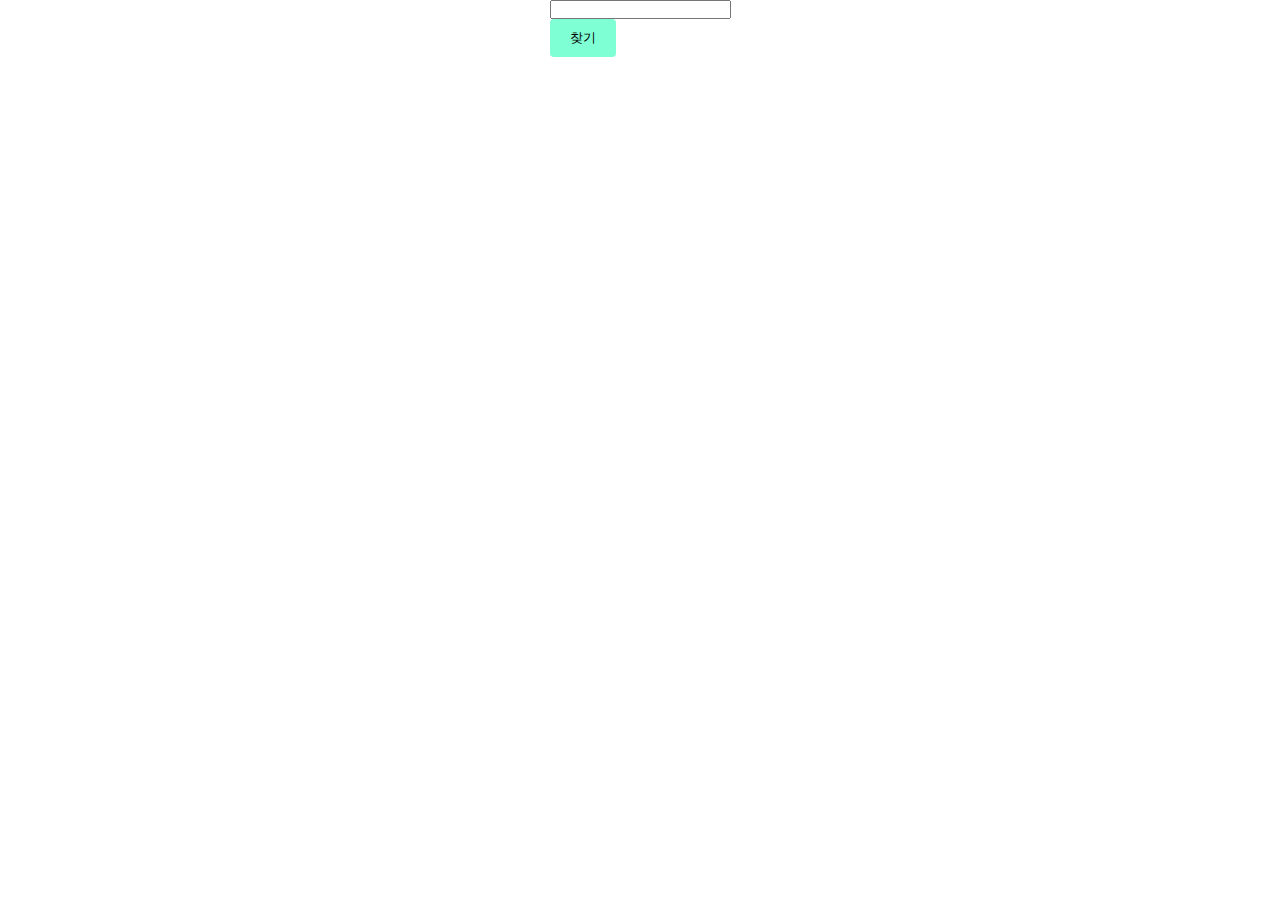
<file: juso.html>
<!DOCTYPE html>
<html lang="en">
  <head>
    <meta charset="UTF-8" />
    <meta name="viewport" content="width=device-width, initial-scale=1.0" />
    <title>택배수령지</title>
    <link rel="stylesheet" href="style.css" />
  </head>
  <body>
    <form action="">
      <input type="text" />
      <button>찾기</button>
    </form>
    <ul></ul>
    <script src="juso.js"></script>
  </body>
</html>
</file>
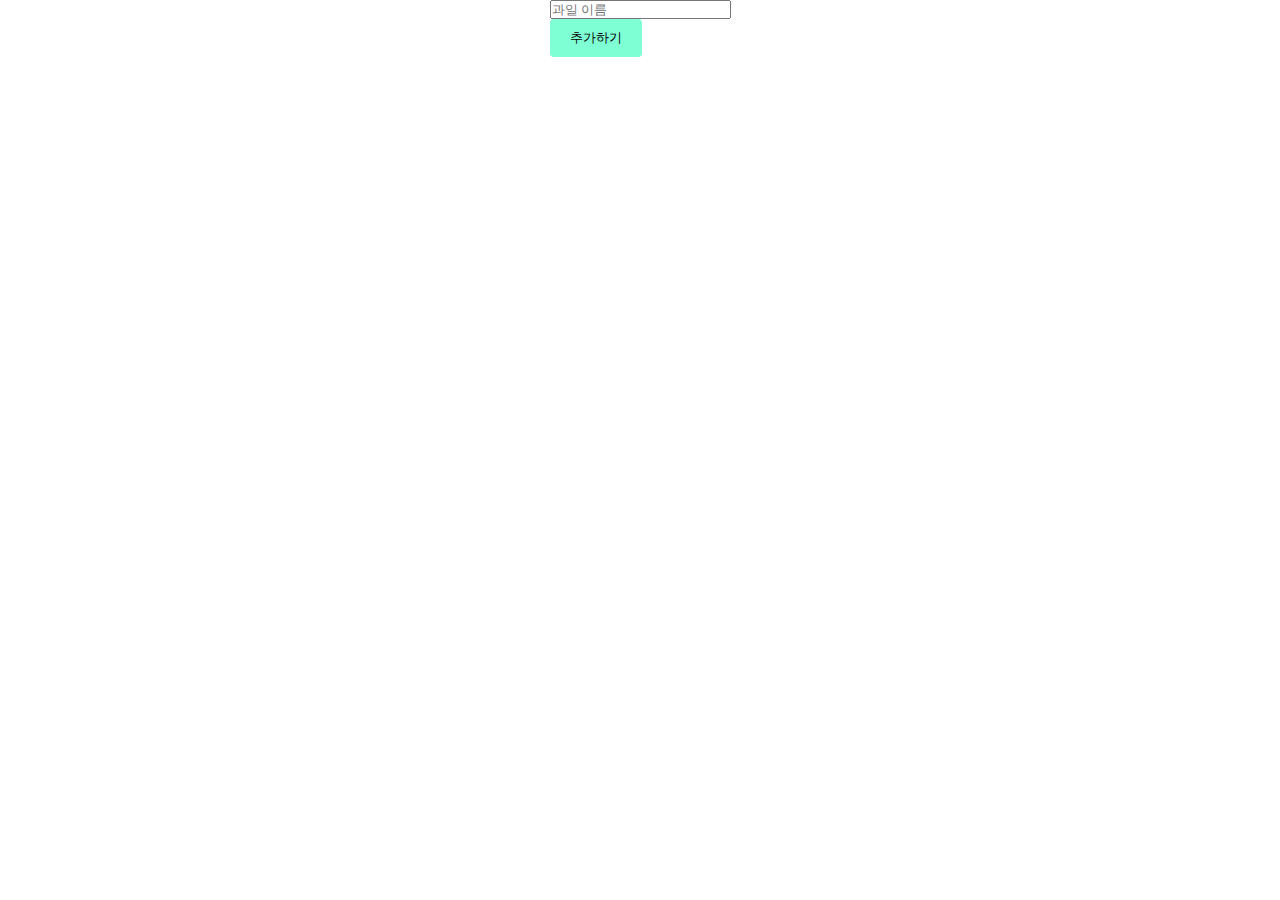
<file: test2.html>
<!DOCTYPE html>
<html lang="en">
  <head>
    <meta charset="UTF-8" />
    <meta name="viewport" content="width=device-width, initial-scale=1.0" />
    <title>내가 좋아하는 과일 목록 만들기</title>
    <link rel="stylesheet" href="style.css" />
  </head>
  <body>
    <form action="">
      <input type="text" placeholder="과일 이름" />
      <button>추가하기</button>
    </form>
    <script src="test2.js"></script>
  </body>
</html>
</file>
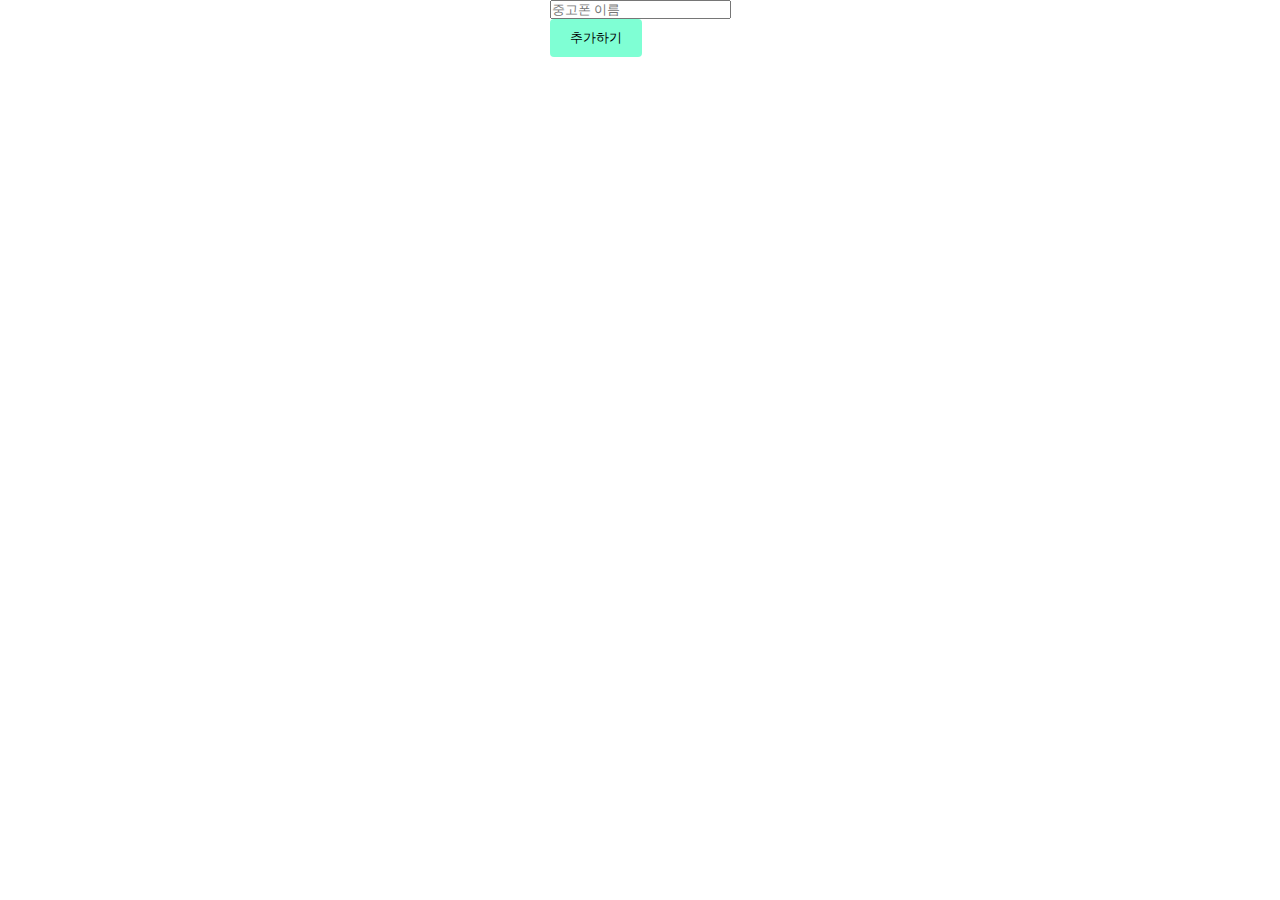
<file: test3.html>
<!DOCTYPE html>
<html lang="en">
  <head>
    <meta charset="UTF-8" />
    <meta name="viewport" content="width=device-width, initial-scale=1.0" />
    <title>중고폰 추가하기</title>
    <link rel="stylesheet" href="style.css" />
  </head>
  <body>
    <form action="">
      <input type="text" placeholder="중고폰 이름" />
      <button>추가하기</button>
    </form>
    <script src="test3.js"></script>
  </body>
</html>
</file>
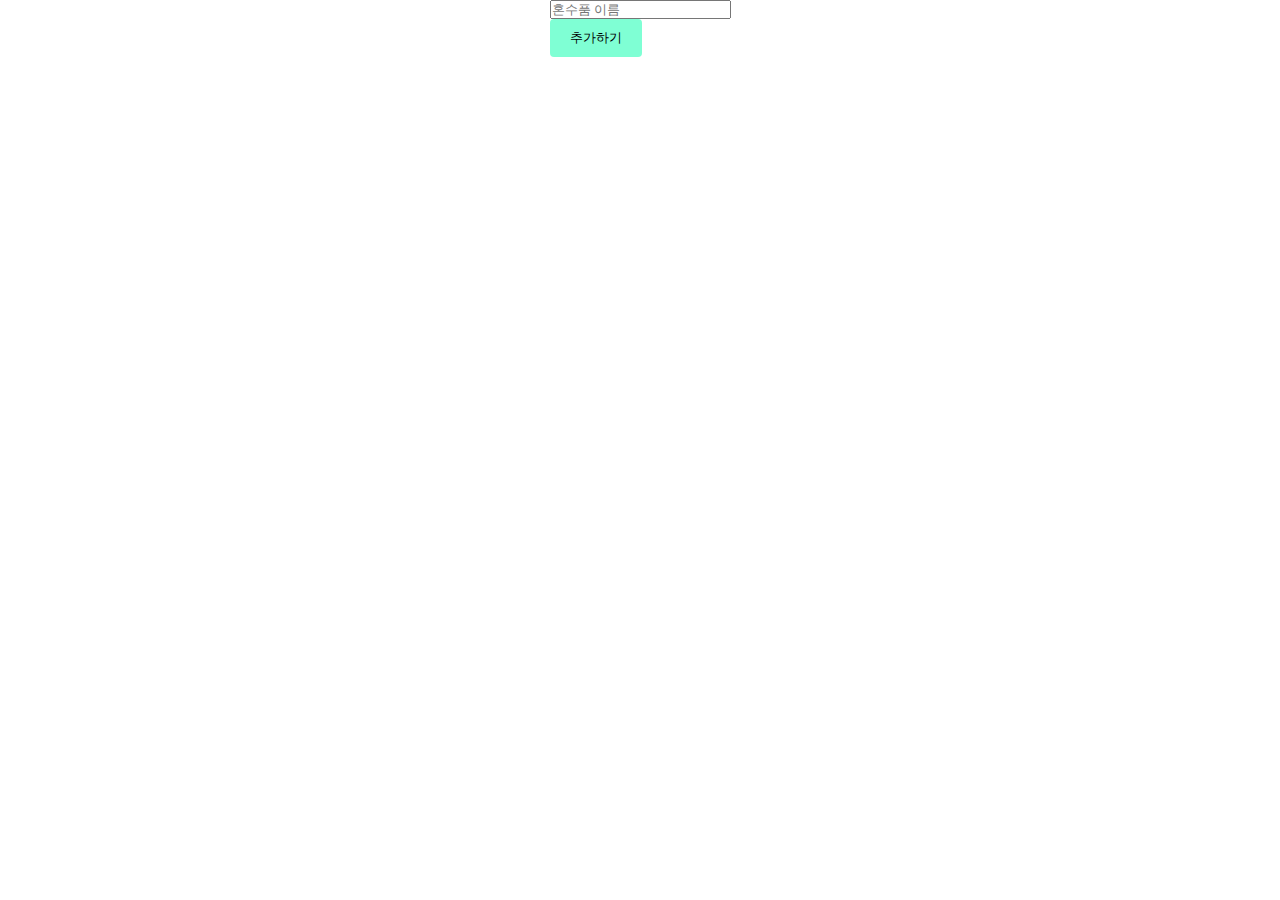
<file: test4.html>
<!DOCTYPE html>
<html lang="en">
  <head>
    <meta charset="UTF-8" />
    <meta name="viewport" content="width=device-width, initial-scale=1.0" />
    <title>혼수품 목록</title>
    <link rel="stylesheet" href="style.css" />
  </head>
  <body>
    <form action="">
      <input type="text" placeholder="혼수품 이름" />
      <button>추가하기</button>
    </form>
    <script src="test4.js"></script>
  </body>
</html>
</file>
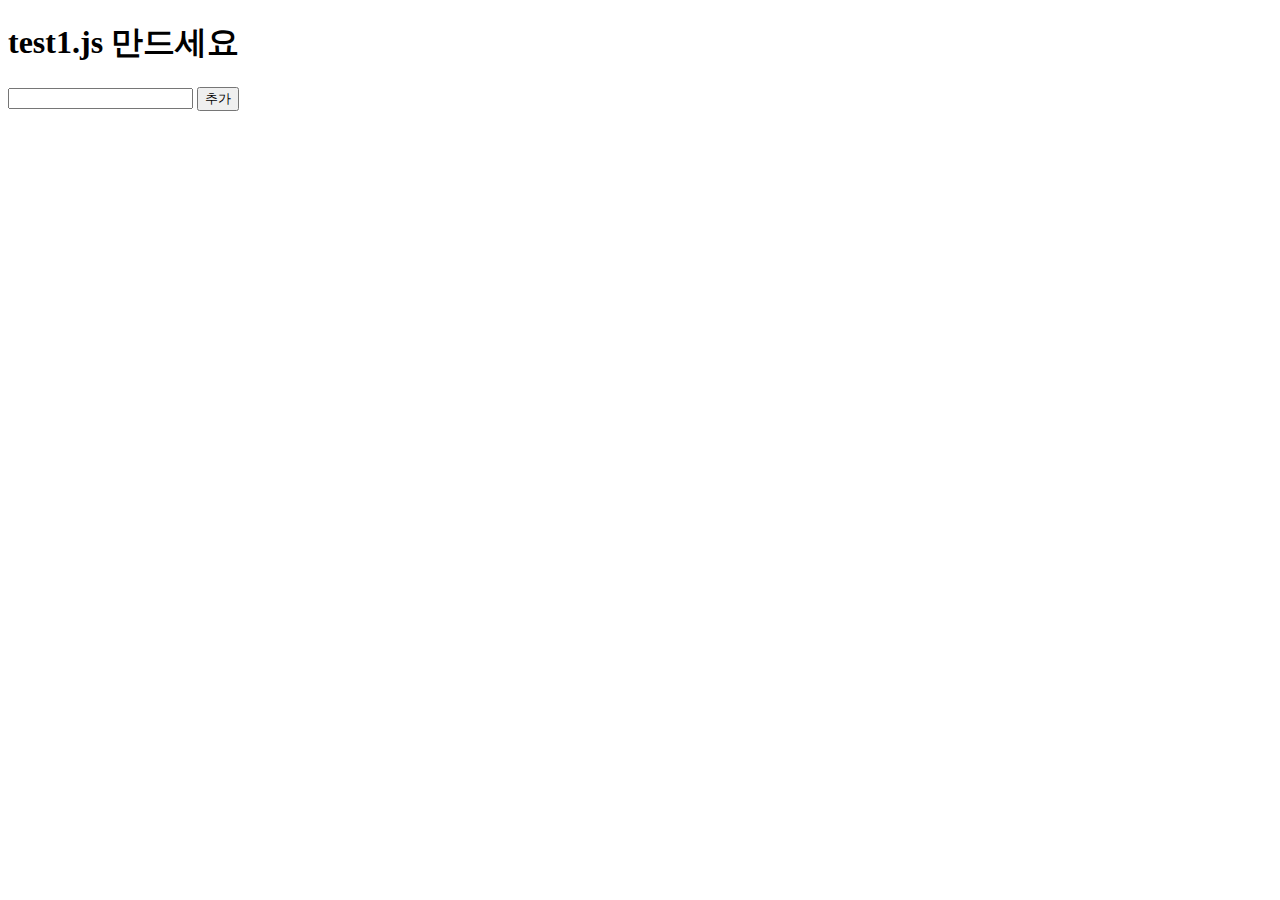
<file: Todo.html>
<!DOCTYPE html>
<html lang="en">
  <head>
    <meta charset="UTF-8" />
    <meta name="viewport" content="width=device-width, initial-scale=1.0" />
    <title>Document</title>
  </head>
  <body>
    <h1>test1.js 만드세요</h1>
    <form action="">
      <input type="text" />
      <button>추가</button>
    </form>
    <script src="test2.js"></script>
  </body>
</html>
</file>
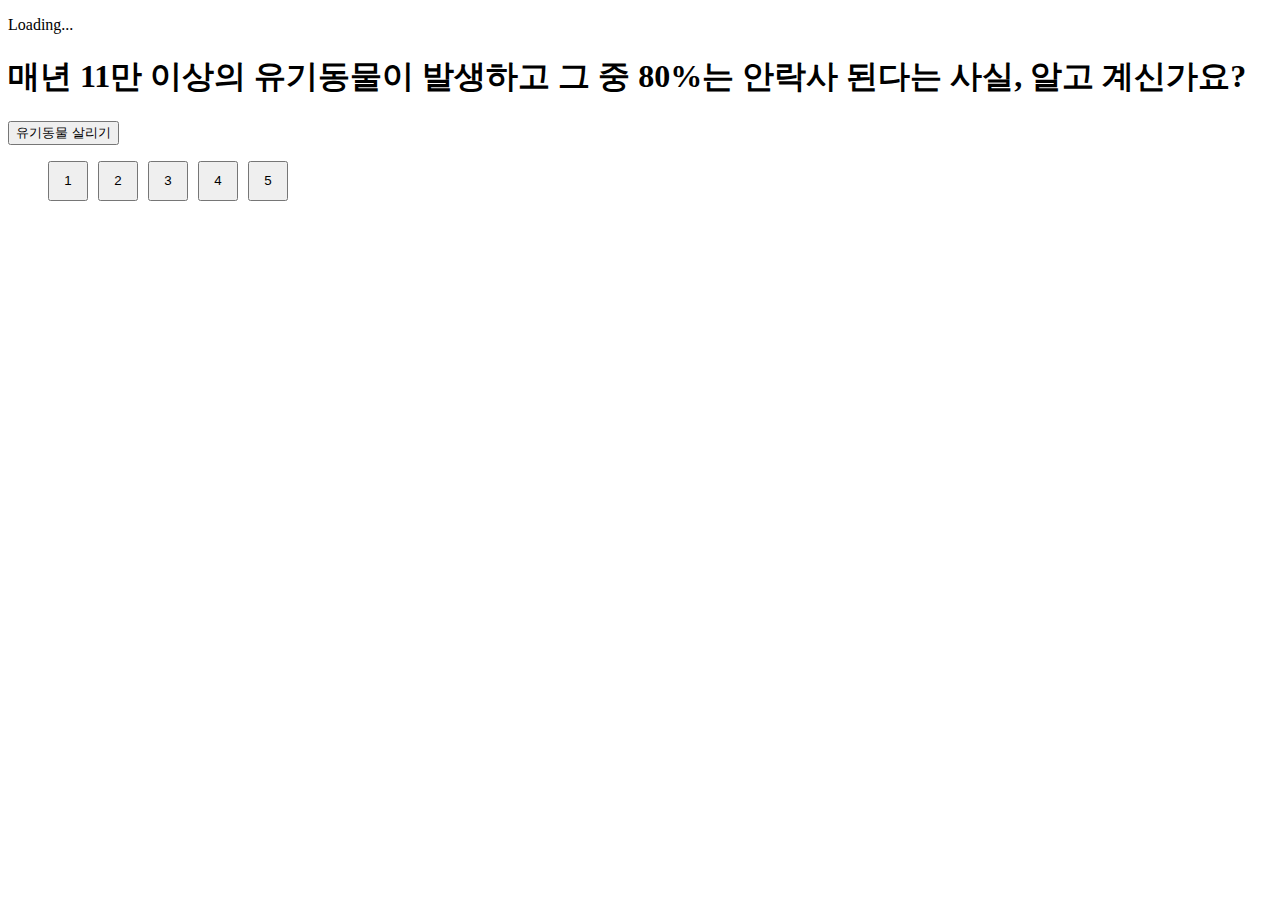
<file: xml.html>
<!DOCTYPE html>
<html lang="en">
  <head>
    <meta charset="UTF-8" />
    <meta name="viewport" content="width=device-width, initial-scale=1.0" />
    <title>XML - Object</title>
  </head>
  <body>
    <script src="xml.js"></script>
  </body>
</html>
</file>
<file: style.css>
* {
  margin: 0;
  padding: 0;
  box-sizing: border-box;
  list-style-type: none;
}
body {
  display: flex;
  flex-direction: column;
  row-gap: 20px;
  align-items: center;
}

h1 {
  padding: 20px;
}

button {
  padding: 10px 20px;
  border: none;
  background-color: aquamarine;
  color: black;
  border-radius: 4px;
  cursor: pointer;
  margin-bottom: 20px;
  display: flex;
  justify-content: center;
  align-items: center;
}

button:hover {
  opacity: 0.8;
}

button:active {
  opacity: 0.5;
  transform: scale(0.98);
}

img {
  width: 100%;
  transition: all 0.5s;
}

ul {
  display: grid;
  grid-template-columns: repeat(2, 1fr);
  max-width: 1200px;
  margin: 0 auto;
}

li {
  overflow: hidden;
}
li div {
  padding: 10px;
  font-size: 0.8rem;
}

li div:first-child {
  padding: 0;
  overflow: hidden;
}

li p:first-child {
  font-size: 1rem;
}

li img:hover {
  transform: scale(1.1);
}

@media screen and (min-width: 501px) {
  ul {
    grid-template-columns: repeat(3, 1fr);
  }
}
@media screen and (min-width: 701px) {
  ul {
    grid-template-columns: repeat(4, 1fr);
  }
}

@media screen and (min-width: 901px) {
  ul {
    grid-template-columns: repeat(4, 1fr);
  }
}

@keyframes blink {
  from {
    opacity: 0;
  }
  to {
    opacity: 1;
  }
}
.loading {
  position: fixed;
  width: 100%;
  height: 100vh;
  backdrop-filter: blur(5px);
  font-size: 100px;
  justify-content: center;
  align-items: center;
  font-weight: 900;
  color: white;
  text-shadow: 0 3px 6px aquamarine;
}

.loading p {
  animation: blink 1s ease infinite;
}

.loading.on {
  display: flex;
}

.loading.off {
  display: none;
}
</file>
